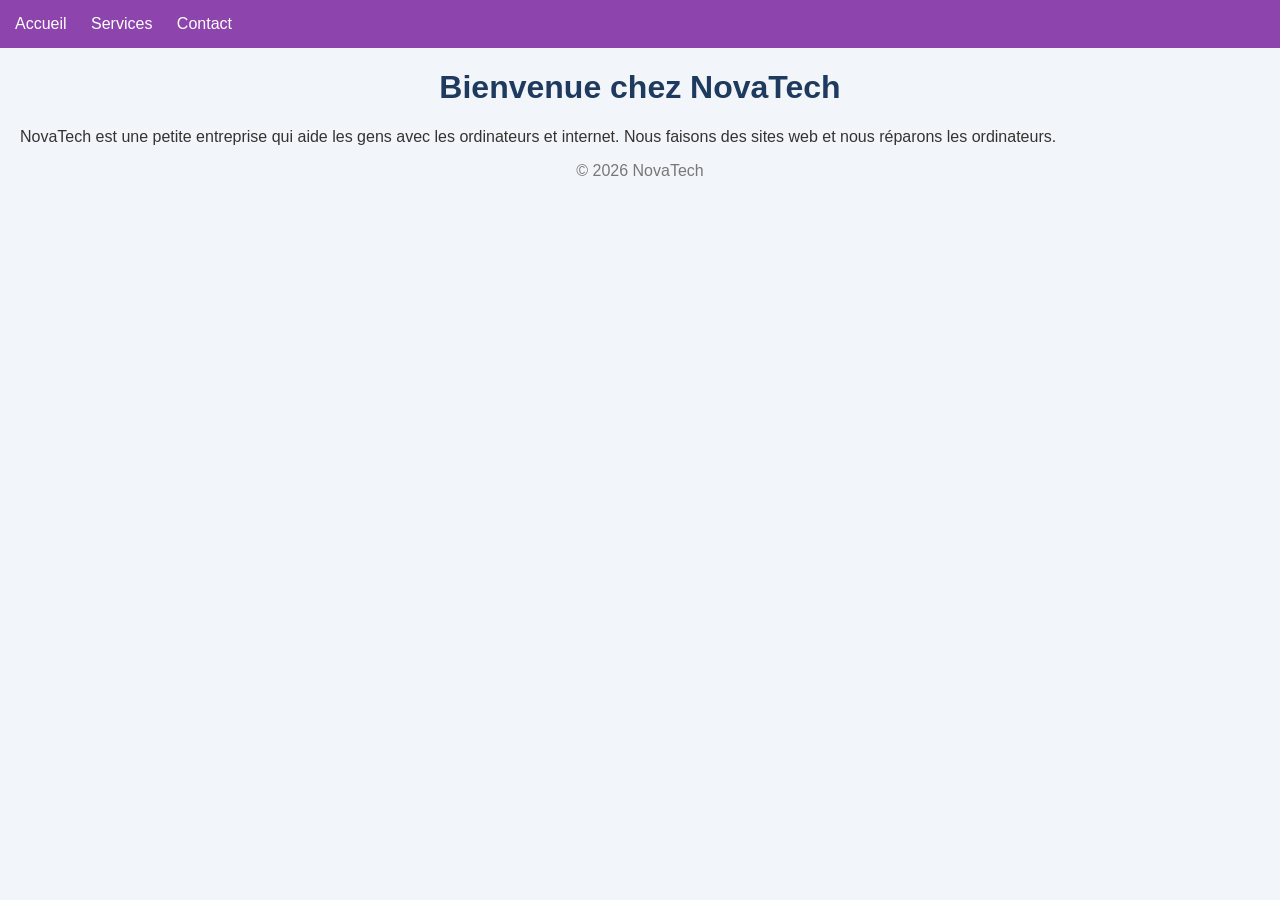
<file: index.html>
<!DOCTYPE html>
<html lang="fr">
<head>
    <meta charset="UTF-8">
    <title>Accueil NovaTech</title>
    <link rel="stylesheet" href="style.css">
</head>
<body>
    <nav>
        <a href="index.html">Accueil</a>
        <a href="services.html">Services</a>
        <a href="contact.html">Contact</a>
    </nav>

    <h1>Bienvenue chez NovaTech</h1>

    <p>NovaTech est une petite entreprise qui aide les gens avec les ordinateurs et internet. Nous faisons des sites web et nous réparons les ordinateurs.</p>

    <footer>
        <p>© 2026 NovaTech</p>
    </footer>
</body>
</html>
</file>
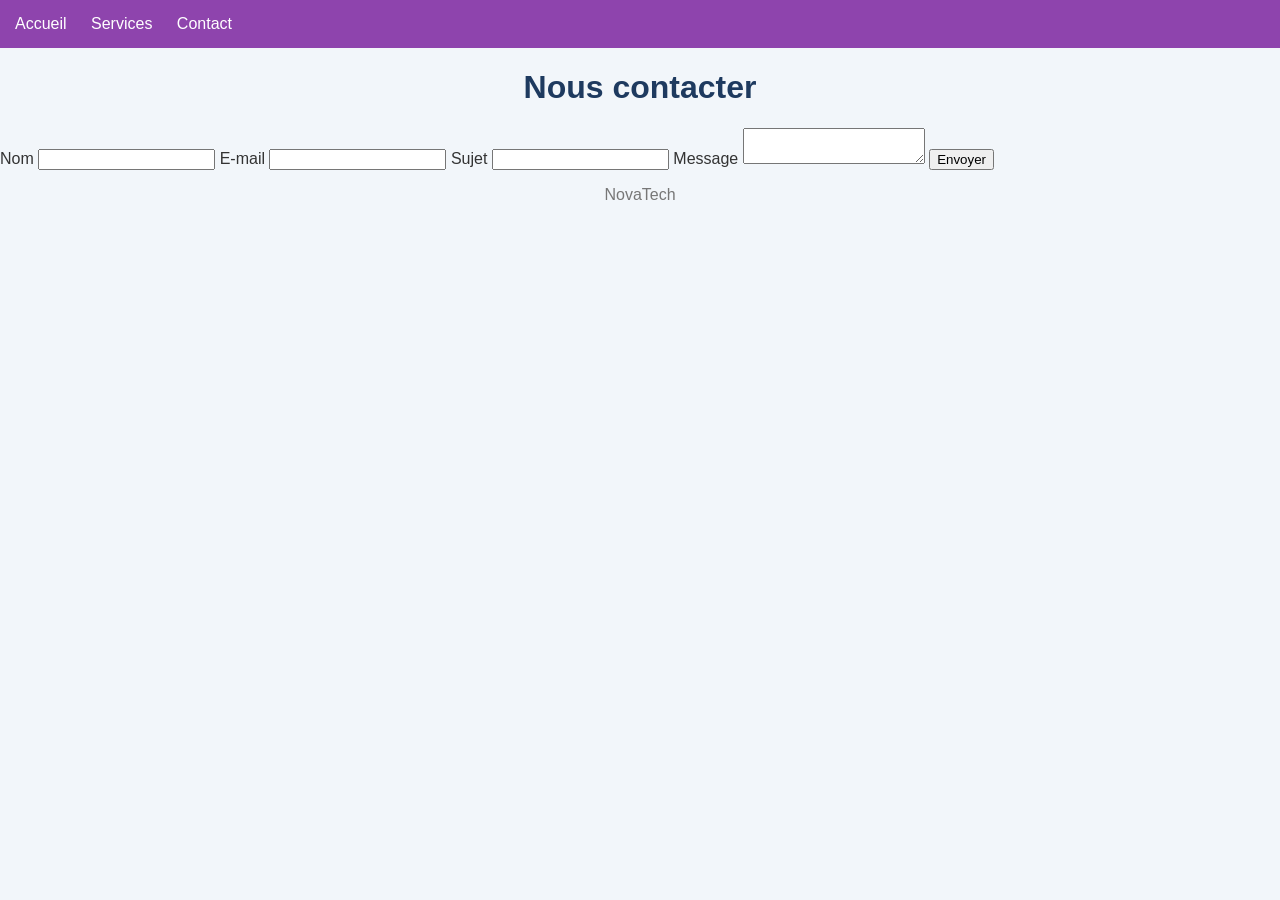
<file: contact.html>
<!DOCTYPE html>
<html lang="fr">
<head>
    <meta charset="UTF-8">
    <title>Contact NovaTech</title>
    <link rel="stylesheet" href="style.css">
</head>
<body>
    <nav>
        <a href="index.html">Accueil</a>
        <a href="services.html">Services</a>
        <a href="contact.html">Contact</a>
    </nav>

    <h1>Nous contacter</h1>

    <form>
        <label for="nom">Nom</label>
        <input type="text" id="nom" name="nom">

        <label for="email">E-mail</label>
        <input type="email" id="email" name="email">

        <label for="sujet">Sujet</label>
        <input type="text" id="sujet" name="sujet">

        <label for="message">Message</label>
        <textarea id="message" name="message"></textarea>

        <button type="submit">Envoyer</button>
    </form>

    <footer>
        <p>NovaTech</p>
    </footer>
</body>
</html>
</file>
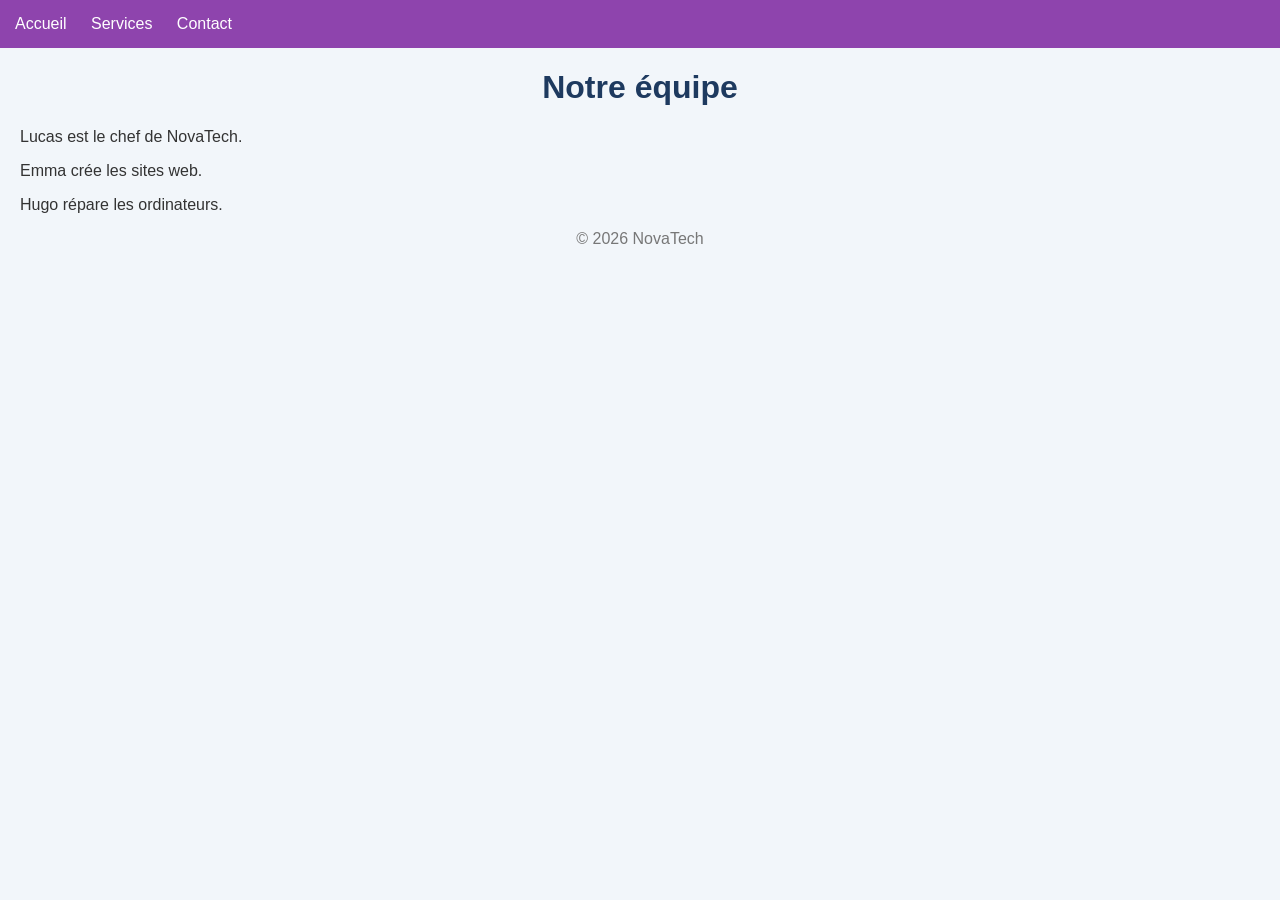
<file: equipe.html>
<!DOCTYPE html>
<html lang="fr">
<head>
    <meta charset="UTF-8">
    <title>Équipe NovaTech</title>
    <link rel="stylesheet" href="style.css">
</head>
<body>
    <nav>
        <a href="index.html">Accueil</a>
        <a href="services.html">Services</a>
        <a href="contact.html">Contact</a>
    </nav>

    <h1>Notre équipe</h1>

    <p>Lucas est le chef de NovaTech.</p>
    <p>Emma crée les sites web.</p>
    <p>Hugo répare les ordinateurs.</p>

    <footer>
        <p>© 2026 NovaTech</p>
    </footer>
</body>
</html>
</file>
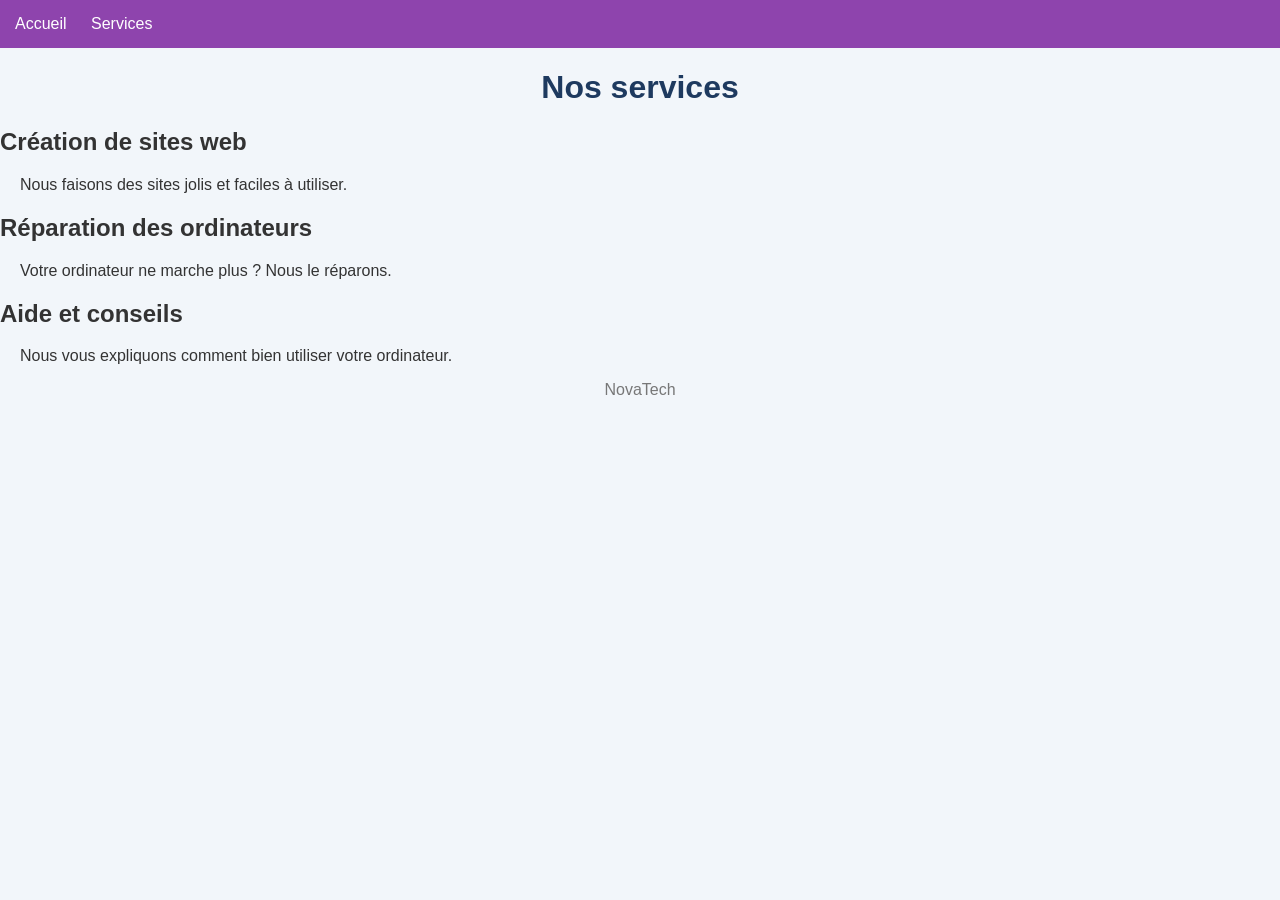
<file: services.html>
<!DOCTYPE html>
<html lang="fr">
<head>
    <meta charset="UTF-8">
    <title>Services NovaTech</title>
    <link rel="stylesheet" href="style.css">
</head>
<body>
    <nav>
        <a href="index.html">Accueil</a>
        <a href="services.html">Services</a>
    </nav>

    <h1>Nos services</h1>

    <h2>Création de sites web</h2>
    <p>Nous faisons des sites jolis et faciles à utiliser.</p>

    <h2>Réparation des ordinateurs</h2>
    <p>Votre ordinateur ne marche plus ? Nous le réparons.</p>

    <h2>Aide et conseils</h2>
    <p>Nous vous expliquons comment bien utiliser votre ordinateur.</p>

    <footer>
        <p>NovaTech</p>
    </footer>
</body>
</html>
</file>
<file: style.css>
body {
    font-family: Arial, sans-serif;
    background-color: #f2f6fa;
    color: #333333;
    margin: 0;
}

nav {
    background-color: #8e44ad;
    padding: 15px;
}

nav a {
    color: white;
    text-decoration: none;
    margin-right: 20px;
}

h1 {
    color: #1e3a5f;
    text-align: center;
}

p {
    padding: 0 20px;
}

footer {
    text-align: center;
    color: #777777;
}
</file>
